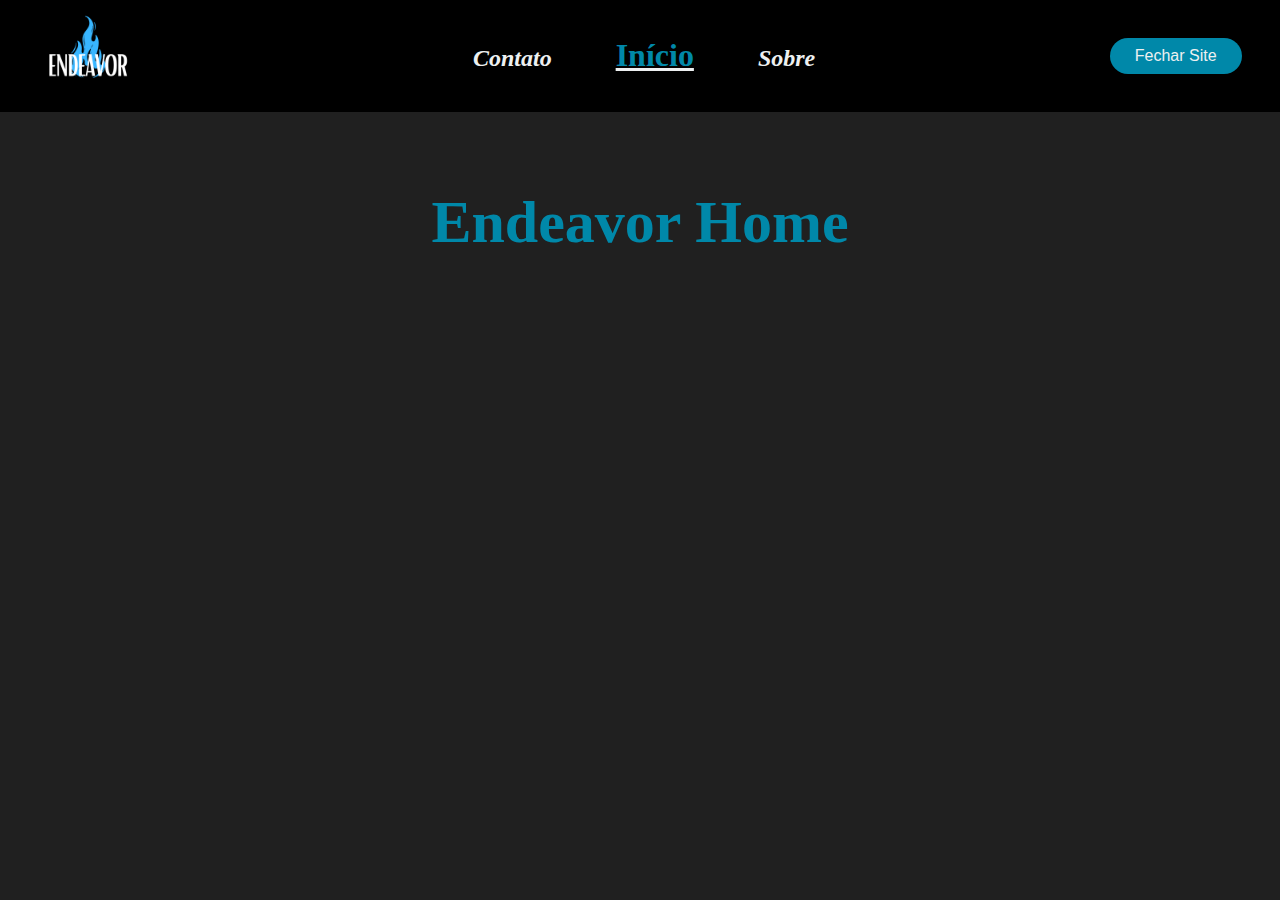
<file: EndeavorHome/index/index.html>
<!DOCTYPE html>
<html lang="pt">
<head>
    <meta charset="UTF-8">
    <meta http-equiv="X-UA-Compatible" content="IE=edge">
    <meta name="viewport" content="width=device-width, initial-scale=1.0">
    <link rel="stylesheet" href="index.css">
    <title>Home</title>
</head>
<body>
    <header>
        <img class="icon"  src="../icon.png" alt="logo">
    <div class="nav">
        <ul>
            <li><a href="../contact/contact.html" title="Ir Para Contatos"><i class="contato"><h2>Contato</h2></a></i></li>
            <li><a href="./index.html" style="text-decoration: underline;" title="Voltar Para o Início"><font color="#0088a9"><h1>Início</h1></font></a></li>
            <li><a href="../files/images.html" title="Ir Para Informações"><i class="info"><h2>Sobre</h2></a></i></li>
        </ul>
    </div>    
    </nav>
        <a class="cta" href="https://google.com"><button>Fechar Site</button></a>
    </header>
            <br><br>
    <div class="texto1"><h1>Endeavor Home</h1></div>
    
</body>
</html>
</file>
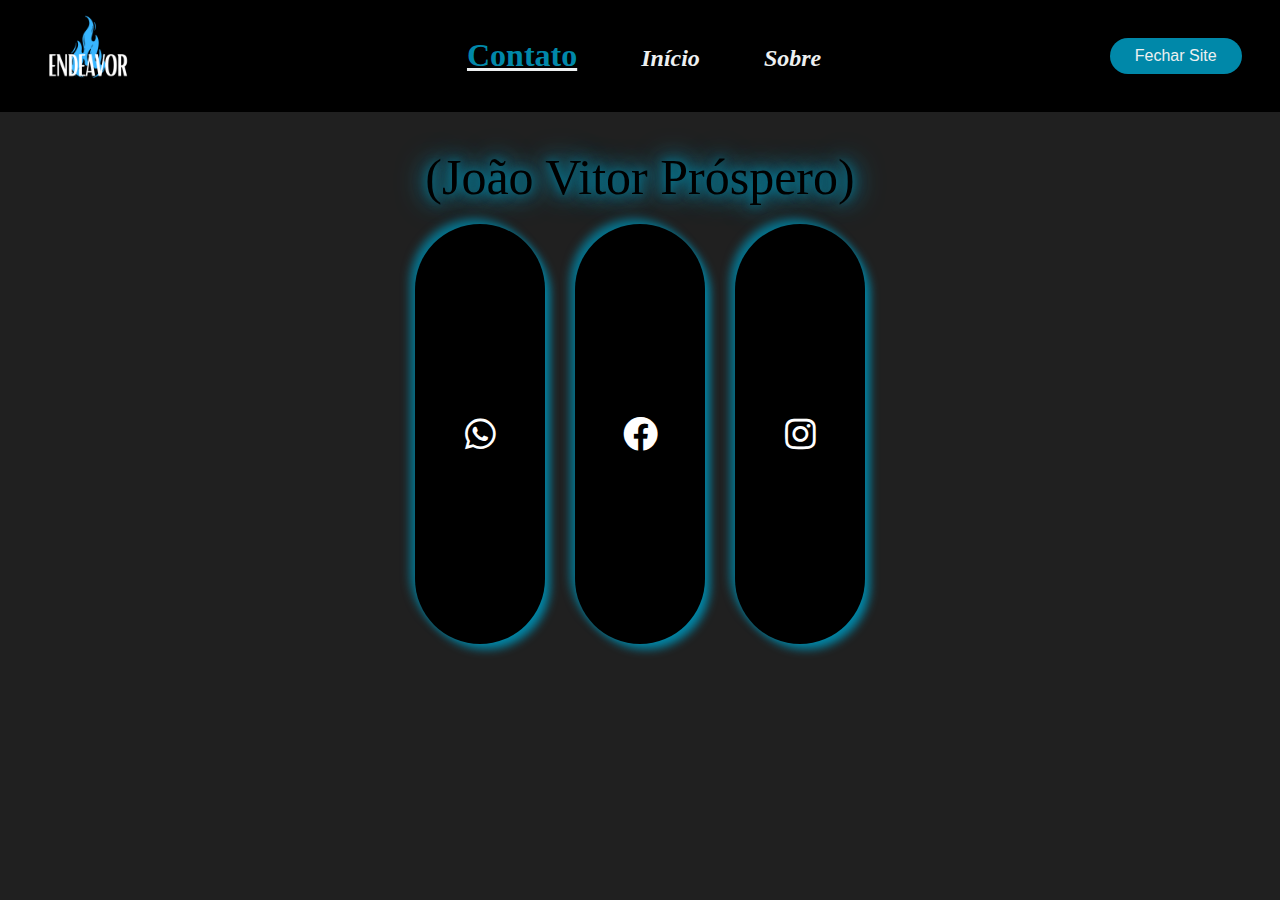
<file: EndeavorHome/contact/contact.html>
<!DOCTYPE html>
<html lang="pt">
<head>
    <meta charset="UTF-8">
    <meta http-equiv="X-UA-Compatible" content="IE=edge">
    <meta name="viewport" content="width=device-width, initial-scale=1.0">
    <link rel="stylesheet" href="contact.css">
    <link rel="stylesheet" href="https://cdnjs.cloudflare.com/ajax/libs/font-awesome/5.15.3/css/all.min.css">
    <title>Contatos</title>
</head>
<body>
    <header>
    <img class="icon" src="../icon.png" alt="logo">
    <div class="nav">
             <ul>
                <li><a href="./contact.html" style="text-decoration: underline;" title="Ir Para Contatos"><font color="#0088a9"><h1>Contato</h1></font></a></li>
               <li><a href="../index/index.html" style="text-decoration: none;" title="Voltar Para o Início"><i class="inicio"><h2>Início</h2></i></a></li>
               <li><a href="../files/images.html" style="text-decoration: none;" title="Ir Para Informações"><i class="info"><h2>Sobre</h2></i></a></li>
            </ul>
    </nav>
        </div>
        <a class="cta" href="https://google.com"><button>Fechar Site</button></a>
    </header>
        <br><br>
        <div class="texto1">(João Vitor Próspero)</div>
        <br>
       <div class="midiaSocial">
            <a href="https://web.whatsapp.com" title="WhatsApp" target="_blank" rel="noopener noreferrer"> <i class="fab fa-whatsapp"></i></a>
            <a href="https://facebook.com" title="Facebook" target="_blank" rel="noopener noreferrer"><i class="fab fa-facebook"></i></a>
            <a href="https://instagram.com" title="Instagram" target="_blank" rel="noopener norefferer"><i class="fab fa-instagram"></i></a>
       </div>
       <br>
</body>
</html>
</file>
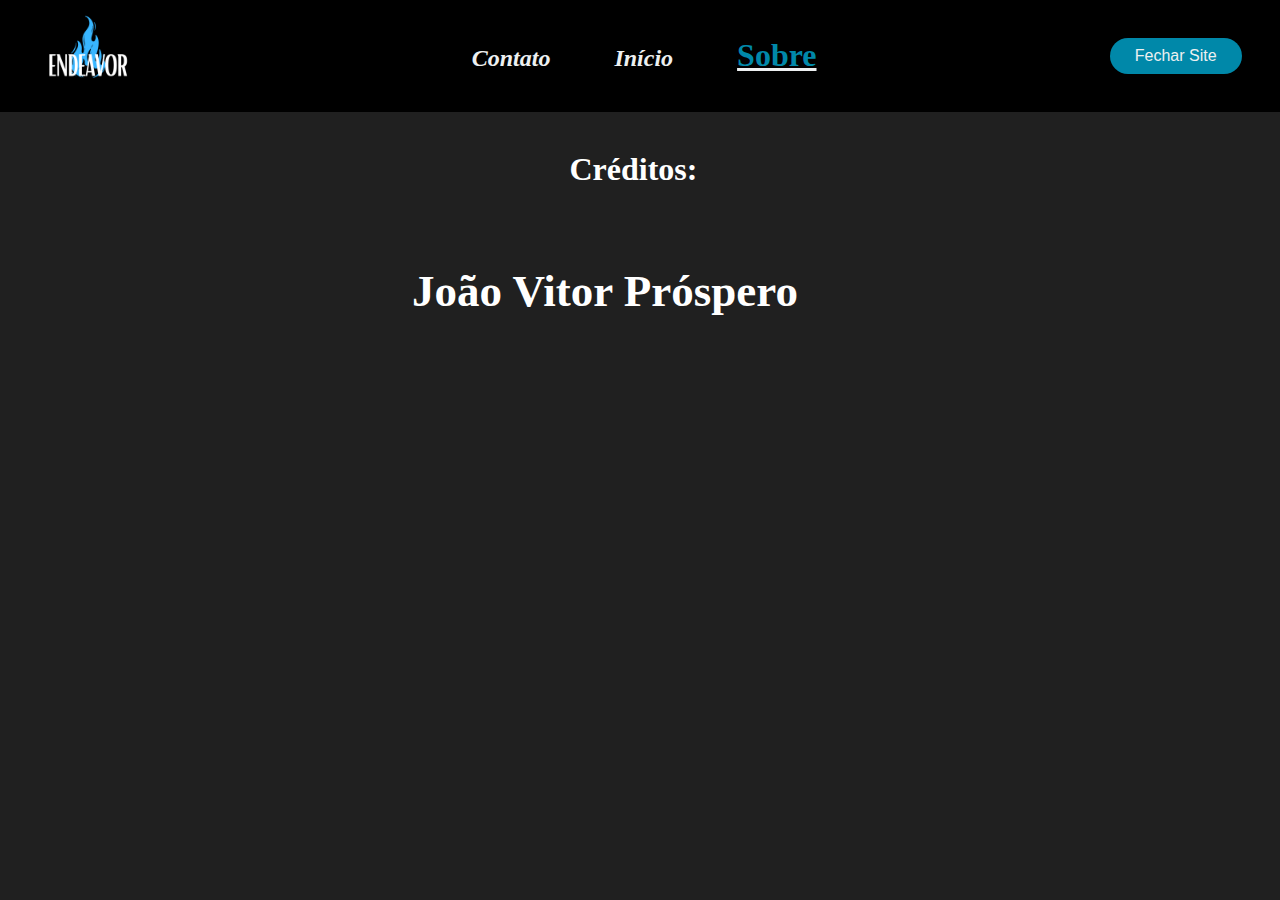
<file: EndeavorHome/files/images.html>
<!DOCTYPE html>
<html lang="pt">
<head>
    <meta charset="UTF-8">
    <meta http-equiv="X-UA-Compatible" content="IE=edge">
    <meta name="viewport" content="width=device-width, initial-scale=1.0">
    <link rel="stylesheet" href="images.css">
    <title>Informações</title>
</head>
<body>
    <header>
        <img class="icon" src="../icon.png" alt="logo">
    <div class="nav">
        <ul>
            <li><a href="../contact/contact.html" style="text-decoration: none;" title="Ir Para Contatos"><i class="contato"><h2>Contato</h2></i></a></li>
            <li><a href="../index/index.html" style="text-decoration: none;" title="Voltar Para o Início"><i class="inicio"><h2>Início</h2></i></a></li>
            <li><a href="./images.html" style="text-decoration: underline;" title="Ir Para Informações"><font color="#0088a9"><h1>Sobre</h1></font></a></li>
        </ul>
    </div>
    </nav>
    <a class="cta" href="https://google.com"><button>Fechar Site</button></a>
    </header>
        <br>
        
    <div class="creditos"><h1>Créditos:</h1></div>
            <br><br>
    <div class="nome"><h2>João Vitor Próspero</h2></div>
        

</body>
</html>
</file>
<file: EndeavorHome/index/index.css>
body{box-sizing:border-box;margin:0;padding:0;background-color:#202020;background-size:cover}li,a,button{font-weight:500;font-size:16px;color:#edf0f1;text-decoration:none;list-style:none}.icon{width:100px;border-radius:50px}.logo{cursor:pointer}header{display:flex;justify-content:space-between;align-items:center;padding:0 3%;background-color:#000}.nav li{display:inline-block;padding:0 30px}.nav li a{display:flex;transition:all .3s ease .2s}.nav li a:hover{display:flex;transform:scale(1.50);color:#0088a9}button{padding:9px 25px;background-color:rgba(0,136,169,1);border:none;border-radius:50px;cursor:pointer;transition:all .3s ease 0}button:hover{background-color:rgba(0,136,169,0.8)}.texto1{color:rgba(0,136,169,1);animation:infinite;text-align:center;text-shadow:0 0 10px #0400d8 0 0 20px #006eff 0 0 30px #0400d8 0 0 40px #006eff 0 0 50px #0400d8 0 0 60px #006eff 0 0 70px #0400d8;font-size:30px}
</file>
<file: EndeavorHome/contact/contact.css>
body{box-sizing:border-box;margin:0;padding:0;background-color:#202020;background-size:cover;overflow-y:scroll}li,a,button{font-weight:500;font-size:16px;color:#edf0f1;text-decoration:none;list-style:none}.icon{width:100px;border-radius:50px}.logo{cursor:pointer}header{display:flex;justify-content:space-between;align-items:center;padding:0 3%;background-color:#000}.nav li{display:inline-block;padding:0 30px}.nav li a{display:flex;transition:all .3s ease .2s}.nav li a:hover{display:flex;transform:scale(1.50);color:#0088a9}button{padding:9px 25px;background-color:rgba(0,136,169,1);border:none;border-radius:50px;cursor:pointer;transition:all .3s ease 0}button:hover{background-color:rgba(0,136,169,0.8)}.midiaSocial{display:flex;justify-content:center;align-items:center;min-height:200px}.midiaSocial a{display:flex;justify-content:center;align-items:center;height:20px;width:30px;padding:200px 50px;margin:0 15px;border-radius:100px;text-decoration:none;box-shadow:6px 6px 10px -1px rgba(0,136,169,1),-6px -6px 10px -1px rgba(0,136,169,0.8);transition:.5s;background-color:#000}.midiaSocial a i{font-size:35px;color:#fff;border-radius:100px;border:none}.midiaSocial a:hover i{transform:scale(1.25);color:rgba(0,136,169,0.8)}.midiaSocial a:hover{transform:scale(1.05)}.texto1{color:#000;text-align:center;font-size:50px;text-shadow:0 0 10px rgba(0,136,169,0.8),0 0 20px rgba(0,136,169,1),0 0 30px rgba(3,205,255,0.8)}
</file>
<file: EndeavorHome/files/images.css>
body{box-sizing:border-box;margin:0;padding:0;background-color:#202020;background-size:cover;overflow-y:scroll;overflow-x:hidden}li,a,button{font-weight:500;font-size:16px;color:#edf0f1;text-decoration:none;list-style:none}.icon{width:100px;border-radius:50px}.logo{cursor:pointer}header{display:flex;justify-content:space-between;align-items:center;padding:0 3%;background-color:#000}.nav li{display:inline-block;padding:0 30px}.nav li a{display:flex;transition:all .3s ease .2s}.nav li a:hover{display:flex;transform:scale(1.50);color:#0088a9}button{padding:9px 25px;background-color:rgba(0,136,169,1);border:none;border-radius:50px;cursor:pointer;transition:all .3s ease 0}button:hover{background-color:rgba(0,136,169,0.8)}.creditos{position:relative;color:#fff;margin-right:70px;text-align:center;border-radius:100cm;height:40px;width:15cm;left:350px}.creditos:hover{position:relative;transform:scale(1.50);background-color:rgba(0,136,169,0.8);border-radius:100cm;box-shadow:6px 6px 10px -1px #fff -6px -6px 10px #fff;transition:.3s}.nome{position:relative;color:#fff;margin-right:70px;text-align:center;font-size:30px}.nome:hover{position:relative;transform:scale(1.50);transition:.3s}
</file>
